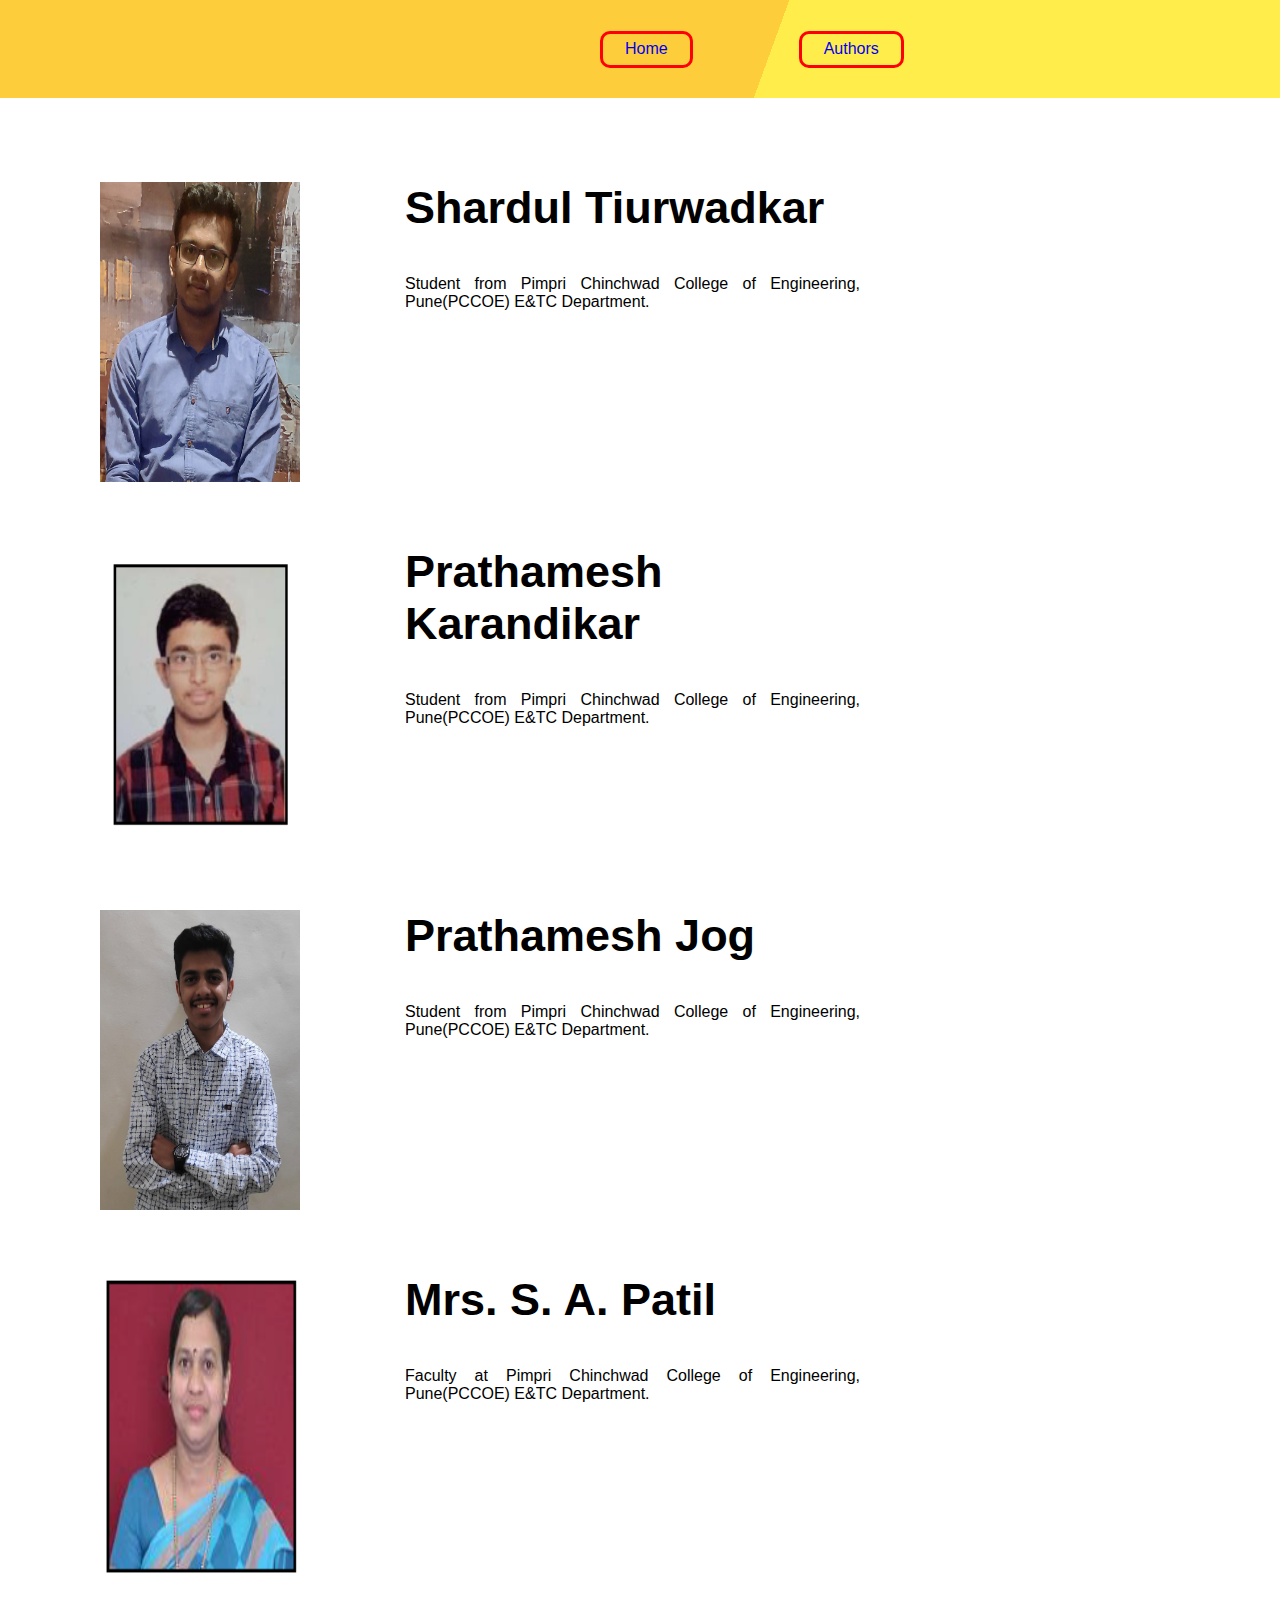
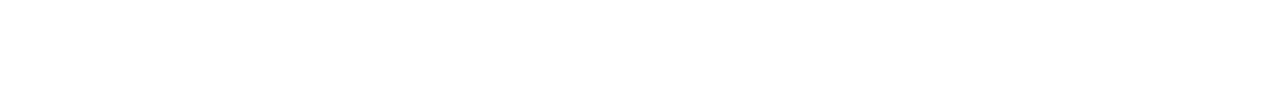
<file: fauthers.html>
<!DOCTYPE html>
<html>
<head>
	<meta charset="utf-8">
	<title>ReadMe</title>
	<link rel="stylesheet" type="text/css" href="style.css">
	<link rel="preconnect" href="https://fonts.gstatic.com">
<link href="https://fonts.googleapis.com/css2?family=Poppins:ital,wght@0,300;0,400;0,600;1,200;1,300&display=swap" rel="stylesheet">
</head>
<body>
	<div id="wrapper">

		<header>
			<div id="content">
				
				<nav>
					<ul>
						<li>
							<a class="navlink" href="index.html" style="margin-left: 230px">Home</a>
						</li>
						<!-- <li>
							<a class="navlink" href="aboutproject.html">About Project</a>
						</li>
						<li>
							<a class="navlink" href="gallery.html">Gallery</a>
						</li> -->
						<li>
							<a class="navlink" href="fauthers.html">Authors</a>
						</li>
						
						
					</ul>
				</nav>
				<div class="clearfix"></div>
			</div>
		</header>
<br><br><br>
		<div id="main">
			<div class="content">
				<div class="article">
					<article>
						<div class="inner">
							<img id="thesilentpatientimg" class="article-links-img" src="Shardul.jpg" alt="StephenKing">
							
							<div class="content">
							<h2>
								Shardul Tiurwadkar
							</h2>
							<div style="text-align:justify">
								<br>
								<br>
							     Student from Pimpri Chinchwad College of Engineering, Pune(PCCOE) E&TC Department.
							<div class="clearfix"></div>
					    </div>
				    </div>
				    <!-- <div class="bottom">
				    	<div class="Genre">Horror, Mystery, Literature & Fiction</div>
				    	<div class="books">Books Published: 1115</div>
				    	
				    </div> -->

					</article>

					<article>
						<div class="inner">
							<img id="thesilentpatientimg" class="article-links-img" src="pk.png" alt="StephenKing">
							
							<div class="content">
							<h2>
								Prathamesh Karandikar
							</h2>
							<div style="text-align:justify">
								<br>
								<br>
							     Student from Pimpri Chinchwad College of Engineering, Pune(PCCOE) E&TC Department.
							<div class="clearfix"></div>
					    </div>
				    </div>
				   <!--  <div class="bottom">
				    	<div class="Genre">Children's, Science Fiction & Fantasy</div>
				    	<div class="books">Books Published: 172</div>
				    	
				    </div> -->

					</article>


				<article>
						<div class="inner">
							<img id="thesilentpatientimg" class="article-links-img" src="pj.jpg" alt="StephenKing">
							
							<div class="content">
							<h2>
								Prathamesh Jog
							</h2>
							<div style="text-align:justify">
								<br>
								<br>
							     Student from Pimpri Chinchwad College of Engineering, Pune(PCCOE) E&TC Department.
							<div class="clearfix"></div>
					    </div>
				    </div>
				    <!-- <div class="bottom">
				    	<div class="Genre">Science Fiction & Fantasy</div>
				    	<div class="books">Books Published: 221</div>
				    	
				    </div> -->

					</article>

					<article>
						<div class="inner">
							<img id="thesilentpatientimg" class="article-links-img" src="Sapatil.png" alt="StephenKing">
							
							<div class="content">
							<h2>
								Mrs. S. A. Patil
							</h2>
							<div style="text-align:justify">
								<br><br>
							     Faculty at Pimpri Chinchwad College of Engineering, Pune(PCCOE) E&TC Department.
							<div class="clearfix"></div>
					    </div>
				    </div>
				    <!-- <div class="bottom">
				    	<div class="Genre">Science Fiction & Fantasy</div>
				    	<div class="books">Books Published: 221</div>
				    	
				    </div> -->

					</article>


			</div>
	
<br><br><br><br>
        

	

	</div>

</body>
</html>
</file>
<file: style.css>
*{
font-family: 'Poppins', sans-serif;
margin: 0px;
}

header{
	padding: 20px 0 20px 20px;
	background: linear-gradient(110deg, #fdcd3b 60%, #ffed4b 60%);

	}


img{
	width: 70px;
	height: 70px;
	border-radius: 50px;
}

#logo{
	/*font-size: 50px;*/
	width: 70px;
	height: 70px;
	/*background: red;*/
	/*text-align: center;*/
	border-radius: 50px;
	line-height: 100px;
	webkit-border-radius: 50px;
    moz-border-radius: 50px;
    float: left;
}

a{
	text-decoration: none;
	/*border: 2px solid red;*/	
 }

 .navlink{
 	border: 3px solid red;
 	padding: 4px 20px 4px 20px;
 	border-radius: 10px;
 }

 .navlink:hover{
 	border: 3px solid black;
 	padding: 4px 20px 4px 20px;
 	color: blue;
 	background-color: #B2B2FF;
 	border-radius: 10px;
 	box-shadow: 3px 3px #888888;
 }



ul {
 	list-style: none;
 	padding: 0px;
 	margin: 0px;
 }

 nav ul{
 	float: left;
 	padding: 0 0 0 100px;
 }

 nav ul li{
 	float: left;
 	padding: 20px;
 	padding-left: 50px;
 	padding-right: 50px;
 }

#main,{
	background: #ebebeb;
	padding: 50px 0px 0px 50px;
	padding-bottom: 100px;

}

.clearfix{
 clear: both;
}


.article-links-img{

}
.article-links-img:hover{
	
	border: 1px solid blue;
	border-radius: 5px;
	padding: 2px 2px 2px 2px;
	margin: 25px 0px 0px 32px;
	background-color: #C9A0DC;
	box-shadow: 10px 10px lightblue;
}



.article-links-title{

}
.article-links-title:hover{
	color: purple;
	border: 2px solid blue;
	border-radius: 10px;
	padding: 2px 5px 2px 2px;
	background-color: lightblue;
	box-shadow: 5px 5px lightskyblue;
}

#content{
	margin-left: 200px;
}




.article-links-img{
	height: 300px;
	width: 200px;
	border-radius: 0px;
	padding: 30px 30px 30px 30px;
}

#main .article{
	width: 920px;	
	float: left;
	background: white;
	padding-left: 70px;
	padding-bottom: 100px;
}

#main .sidebar{
	float: right;
	min-height: 500px;
	background: white;
	width: 360px;
	margin-right: 50px;
	padding: 20px;
}

/*#main .sidebar input{
	padding: 10px;
	margin-left: 20px;
}




#main .sidebar input[type="submit"]{
	margin-left: 40px;
	padding-left: 20px;
	padding-right: 20px;
}*/


#main .article .content{
	width: 455px;
	margin-right: 100px;
	padding: 30px 30px 30px 50px;
	float: right;

}

#main .article .bottom >div {
	float: left;
	padding: 0 20px 0 20px;
}


#main .article .bottom {
	color: #36454F;
	padding: 20px 0px;
	float: left;
	width: 90%;
	border: 2px solid gray;
	background: lightgray;


}

#main .article .bottom .comment {

	float: right;
	padding-left: 100px;

}



h2{
	margin-bottom: 5px;
	font-size: 45px;
}

section{
	padding: 10px;
	margin: 20px;
}
section ul li{
	padding-top: 10px;
}

#main .sidebar a{
	text-decoration: underline;
	color:#158ebf;
}

#main .sidebar a:hover{
	text-decoration: underline;
	color: purple;
}

#myreccomendations{
	padding: 30px;
	margin: 20px;
	border: 5px solid blue;
	border-radius: 10px;
	background: linear-gradient(110deg, #00008B 60%, #9F79EE 60%);
	color: white;
	font-family: courier,arial,helvetica;;
}


#rec-info{
	margin-top: 20px;
	margin-bottom: 40px;

}

#rec-button{
	text-align: center;
    vertical-align: middle;
	border: 2px solid orange;
	background-color: yellow;
	padding: 5px;	
	border-radius: 15px;
	
}
#rec-button:hover{
	text-align: center;
    vertical-align: middle;
	border: 2px solid red;
	background-color: orange;
	padding: 5px;	
	border-radius: 15px;
	
}

footer{
	text-align: center;
    vertical-align: middle;
    margin: 20px;
    background: linear-gradient(110deg, #FFD700 60%, #FF8C00 60%);
}


*{
	font-family: sans-serif;
}

.wrapper1{
	border: solid 2px black;
	width: 530px;
	margin: 55px auto;
	padding-bottom: 55px;
	background: linear-gradient(110deg, #00008B 60%, #9F79EE 60%);

}

h1{
	text-align: center;
}


.navlink{
	margin-left: 6px;
	border: 3px solid red;
 	padding: 6px 22px 8px 22px;
 	border-radius: 10px;

}

input, select{
	width: 250px;
	height: 40px;
	font-size: 15px;
	padding-left: 5px;
	margin: 5px;
	box-sizing: border-box;
}

label{
	display: inline-block;
	width: 200px;
	height: 50px;
	font-size: 20px;
	padding-left: 30px;
}

label[for="languages"]
{
	vertical-align: middle;
	line-height: 50px;
}

/*label[for="education"]
{
	padding-left: 200px;
	font-size: 15px;
	width: 10px;
}
input[type="radio"]
{
	font-size: 25px;
	width: 20px;
}*/


.button{
	background-color: deepskyblue;
	border: 3px solid black;
	border-radius: 12px;
}

#languages{
	height: 100px;
	vertical-align: middle;

}

.mtbtn{
	border-radius: 10px;
}
</file>
